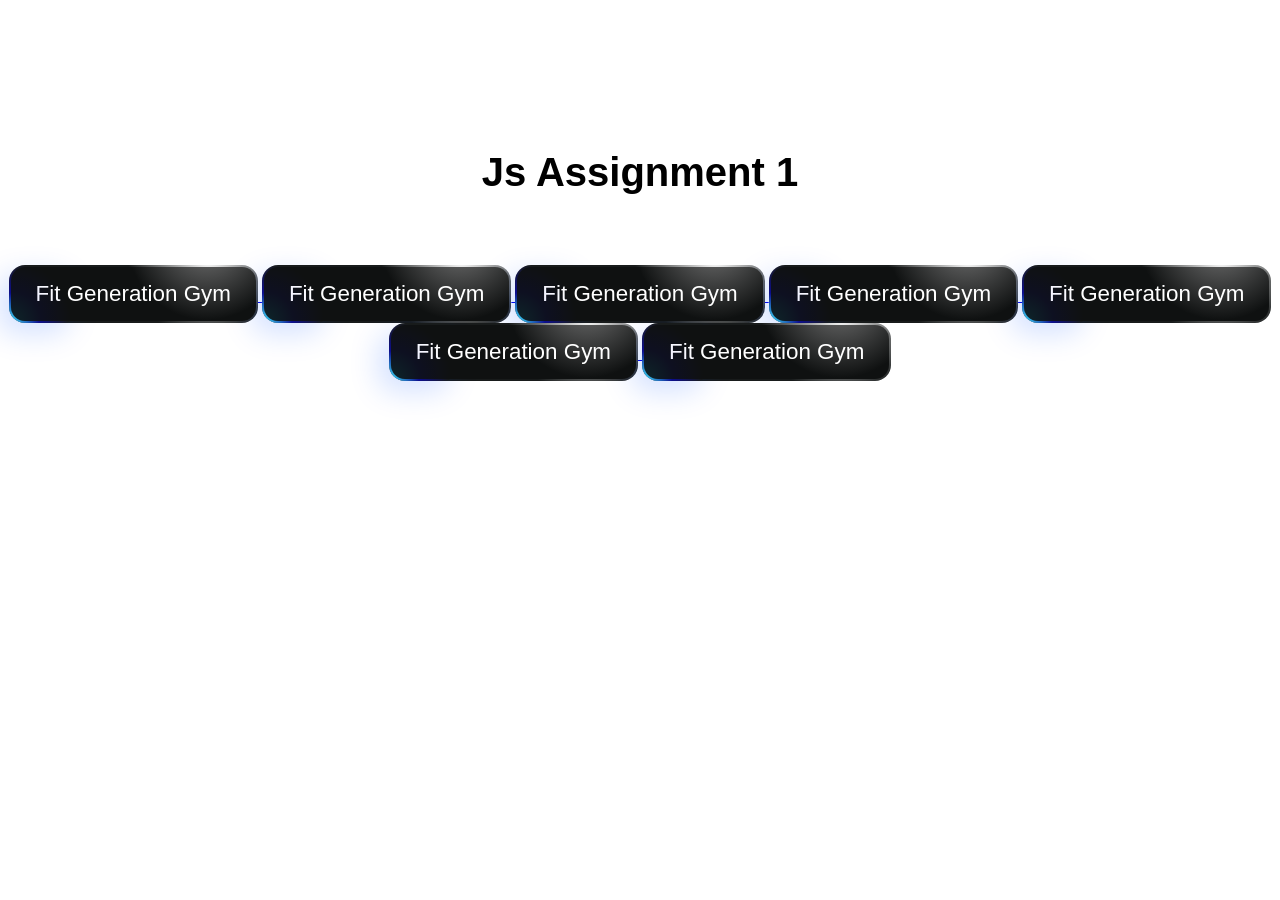
<file: index.html>
<!DOCTYPE html>
<html lang="en">
<head>
    <meta charset="UTF-8">
    <meta name="viewport" content="width=device-width, initial-scale=1.0">
    <link rel="stylesheet" href="css/index.css">
    <title>Js Assignment 1</title>
</head>
<body>

  <h1>Js Assignment 1</h1>
    <!-- From Uiverse.io by Spacious74 --> 
<a href="1st.html">
<button class="button">
  <div class="blob1"></div>
  <div class="blob2"></div>
  <div class="inner"> Fit Generation Gym</div>
</button>
</a>

 <a href="2nd.html">
<button class="button">
  <div class="blob1"></div>
  <div class="blob2"></div>
  <div class="inner">Fit Generation Gym</div>
</button>
</a>

<a href="3rd.html">
<button class="button">
  <div class="blob1"></div>
  <div class="blob2"></div>
  <div class="inner">Fit Generation Gym</div>
</button>
</a>

<a href="4th.html">
<button class="button">
  <div class="blob1"></div>
  <div class="blob2"></div>
  <div class="inner">Fit Generation Gym</div>
</button>
</a>

<a href="5th.html">
<button class="button">
  <div class="blob1"></div>
  <div class="blob2"></div>
  <div class="inner">Fit Generation Gym</div>
</button>
</a>


<a href="6th.html">
<button class="button">
  <div class="blob1"></div>
  <div class="blob2"></div>
  <div class="inner">Fit Generation Gym</div>
</button>
</a>

<a href="7th.html">
<button class="button">
  <div class="blob1"></div>
  <div class="blob2"></div>
  <div class="inner">Fit Generation Gym</div>
</button>
</a>

</body>
</html>
</file>
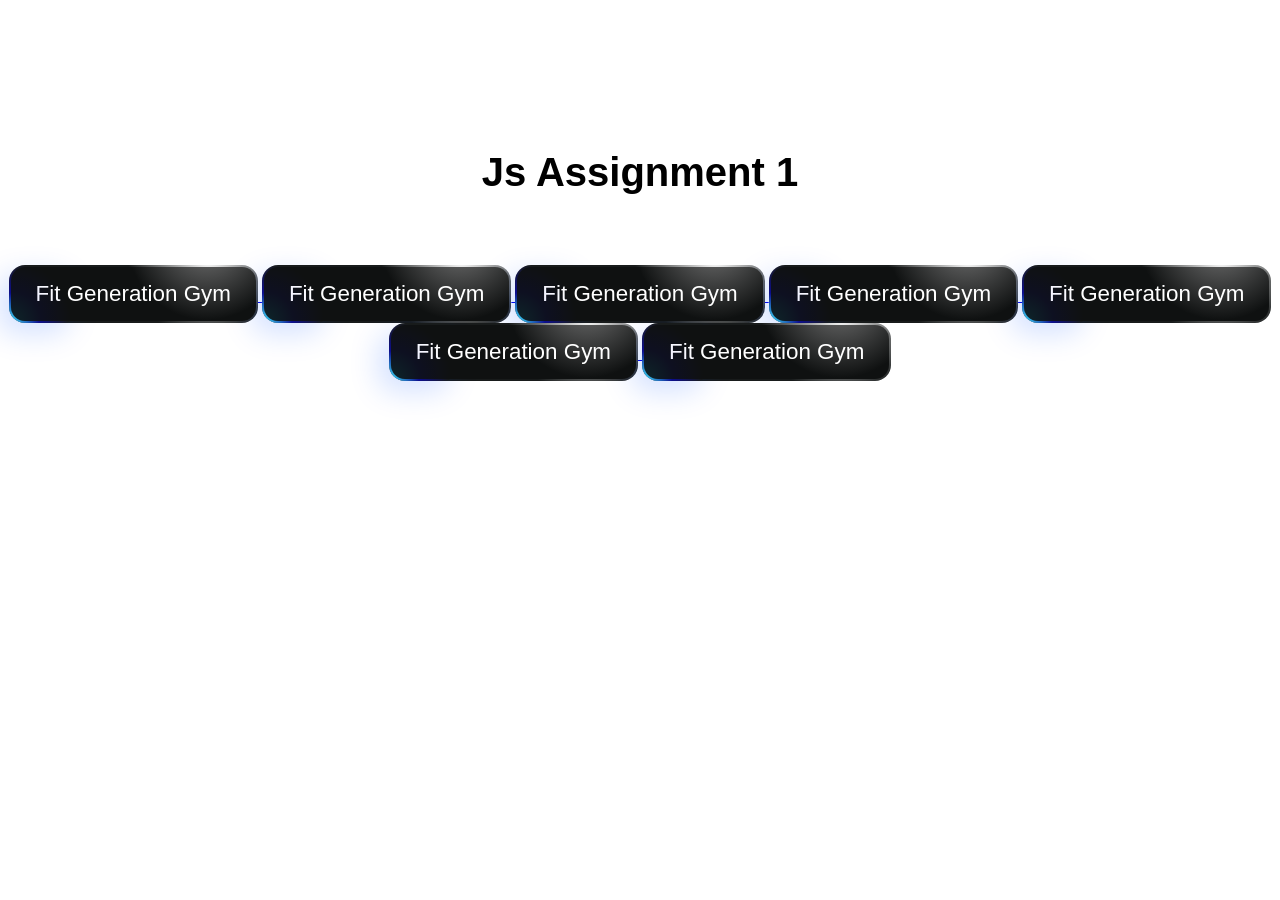
<file: 1st.html>
<!DOCTYPE html>
<html lang="en">
<head>
    <meta charset="UTF-8">
    <meta name="viewport" content="width=device-width, initial-scale=1.0">
     <link rel="stylesheet" href="css/index.css">
    <title>Js Assignment 1</title>
</head>
<body>

  <h1>Js Assignment 1</h1>

<!-- From Uiverse.io by Spacious74 --> 
<a href="1st.html">
<button class="button">
  <div class="blob1"></div>
  <div class="blob2"></div>
  <div class="inner"> Fit Generation Gym</div>
</button>
</a>

 <a href="2nd.html">
<button class="button">
  <div class="blob1"></div>
  <div class="blob2"></div>
  <div class="inner">Fit Generation Gym</div>
</button>
</a>

<a href="3rd.html">
<button class="button">
  <div class="blob1"></div>
  <div class="blob2"></div>
  <div class="inner">Fit Generation Gym</div>
</button>
</a>

<a href="4th.html">
<button class="button">
  <div class="blob1"></div>
  <div class="blob2"></div>
  <div class="inner">Fit Generation Gym</div>
</button>
</a>

<a href="5th.html">
<button class="button">
  <div class="blob1"></div>
  <div class="blob2"></div>
  <div class="inner">Fit Generation Gym</div>
</button>
</a>


<a href="6th.html">
<button class="button">
  <div class="blob1"></div>
  <div class="blob2"></div>
  <div class="inner">Fit Generation Gym</div>
</button>
</a>

<a href="7th.html">
<button class="button">
  <div class="blob1"></div>
  <div class="blob2"></div>
  <div class="inner">Fit Generation Gym</div>
</button>
</a>

     <script src="js/1st.js"></script>
</body>
</html>
</file>
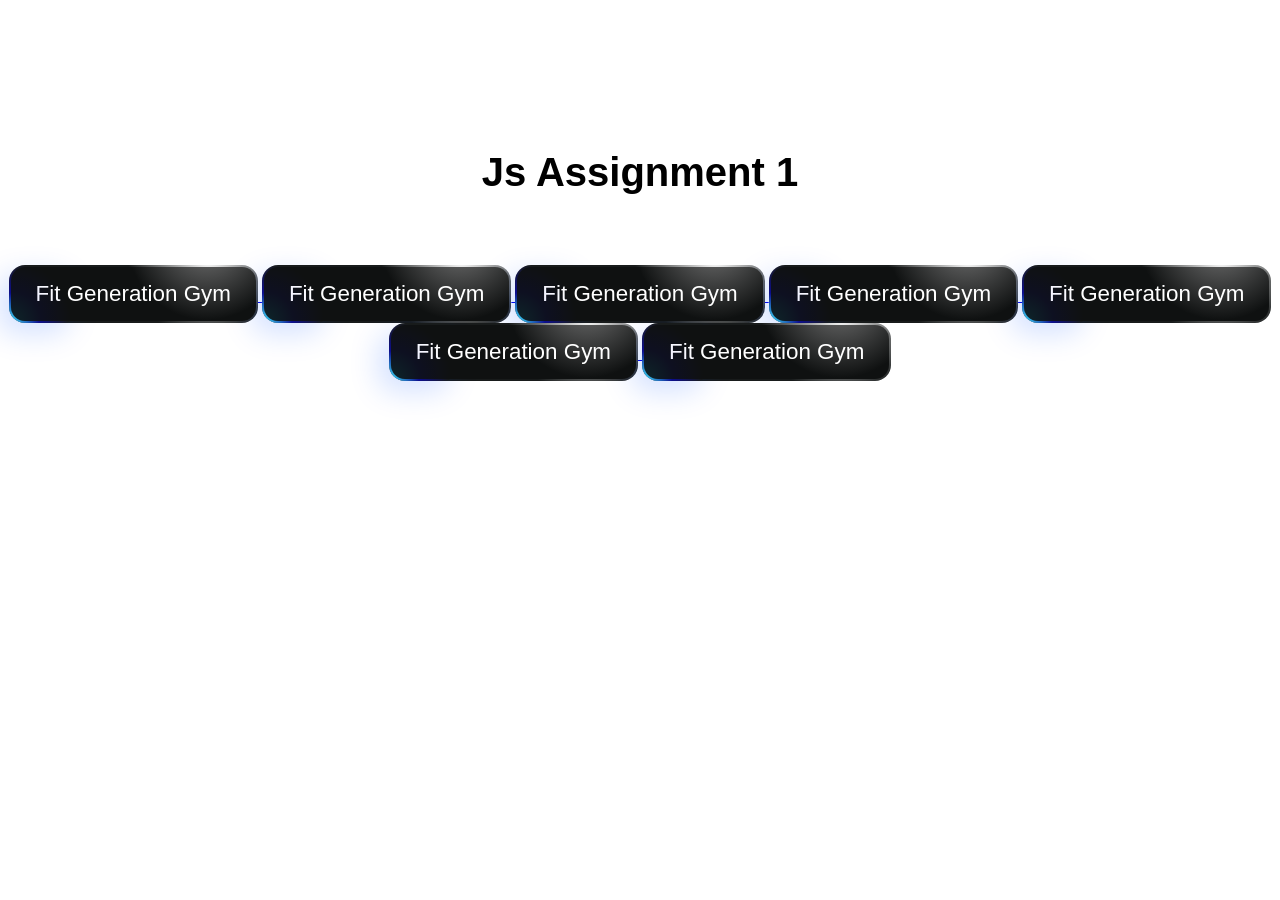
<file: 2nd.html>
<!DOCTYPE html>
<html lang="en">
<head>
    <meta charset="UTF-8">
    <meta name="viewport" content="width=device-width, initial-scale=1.0">
     <link rel="stylesheet" href="css/index.css">
    <title>Js Assignment 1</title>
</head>
<body>

    <h1>Js Assignment 1</h1>

<!-- From Uiverse.io by Spacious74 --> 
<a href="1st.html">
<button class="button">
  <div class="blob1"></div>
  <div class="blob2"></div>
  <div class="inner"> Fit Generation Gym</div>
</button>
</a>

 <a href="2nd.html">
<button class="button">
  <div class="blob1"></div>
  <div class="blob2"></div>
  <div class="inner">Fit Generation Gym</div>
</button>
</a>

<a href="3rd.html">
<button class="button">
  <div class="blob1"></div>
  <div class="blob2"></div>
  <div class="inner">Fit Generation Gym</div>
</button>
</a>

<a href="4th.html">
<button class="button">
  <div class="blob1"></div>
  <div class="blob2"></div>
  <div class="inner">Fit Generation Gym</div>
</button>
</a>

<a href="5th.html">
<button class="button">
  <div class="blob1"></div>
  <div class="blob2"></div>
  <div class="inner">Fit Generation Gym</div>
</button>
</a>


<a href="6th.html">
<button class="button">
  <div class="blob1"></div>
  <div class="blob2"></div>
  <div class="inner">Fit Generation Gym</div>
</button>
</a>

<a href="7th.html">
<button class="button">
  <div class="blob1"></div>
  <div class="blob2"></div>
  <div class="inner">Fit Generation Gym</div>
</button>
</a>

     <script src="js/2nd.js"></script>
</body>
</html>
</file>
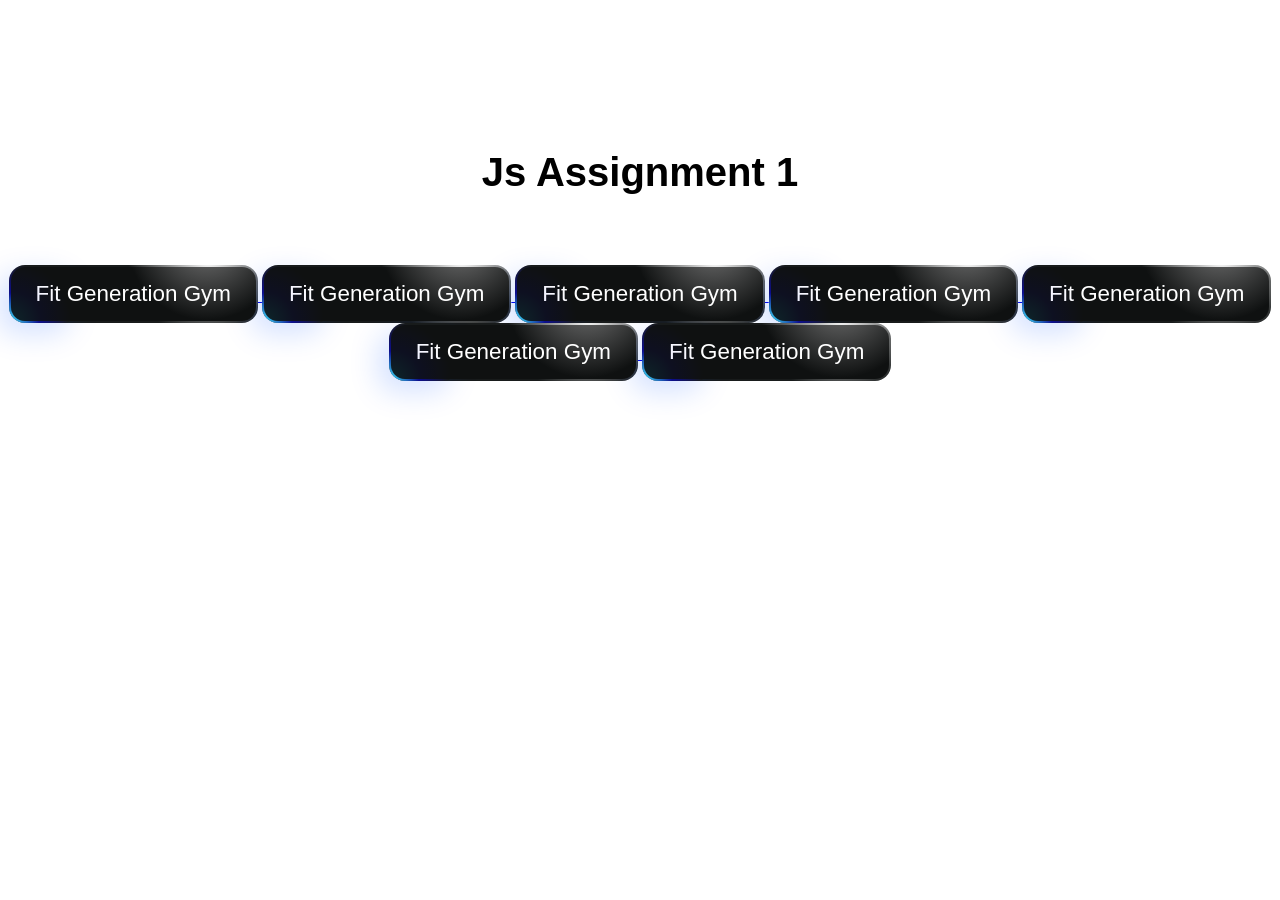
<file: 3rd.html>
<!DOCTYPE html>
<html lang="en">
<head>
    <meta charset="UTF-8">
    <meta name="viewport" content="width=device-width, initial-scale=1.0">
     <link rel="stylesheet" href="css/index.css">
    <title>Js Assignment 1</title>
</head>
<body>

<h1>Js Assignment 1</h1>

<!-- From Uiverse.io by Spacious74 --> 
<a href="1st.html">
<button class="button">
  <div class="blob1"></div>
  <div class="blob2"></div>
  <div class="inner"> Fit Generation Gym</div>
</button>
</a>

 <a href="2nd.html">
<button class="button">
  <div class="blob1"></div>
  <div class="blob2"></div>
  <div class="inner">Fit Generation Gym</div>
</button>
</a>

<a href="3rd.html">
<button class="button">
  <div class="blob1"></div>
  <div class="blob2"></div>
  <div class="inner">Fit Generation Gym</div>
</button>
</a>

<a href="4th.html">
<button class="button">
  <div class="blob1"></div>
  <div class="blob2"></div>
  <div class="inner">Fit Generation Gym</div>
</button>
</a>

<a href="5th.html">
<button class="button">
  <div class="blob1"></div>
  <div class="blob2"></div>
  <div class="inner">Fit Generation Gym</div>
</button>
</a>


<a href="6th.html">
<button class="button">
  <div class="blob1"></div>
  <div class="blob2"></div>
  <div class="inner">Fit Generation Gym</div>
</button>
</a>

<a href="7th.html">
<button class="button">
  <div class="blob1"></div>
  <div class="blob2"></div>
  <div class="inner">Fit Generation Gym</div>
</button>
</a>

     <script src="js/3rd.js"></script>
</body>
</html>
</file>
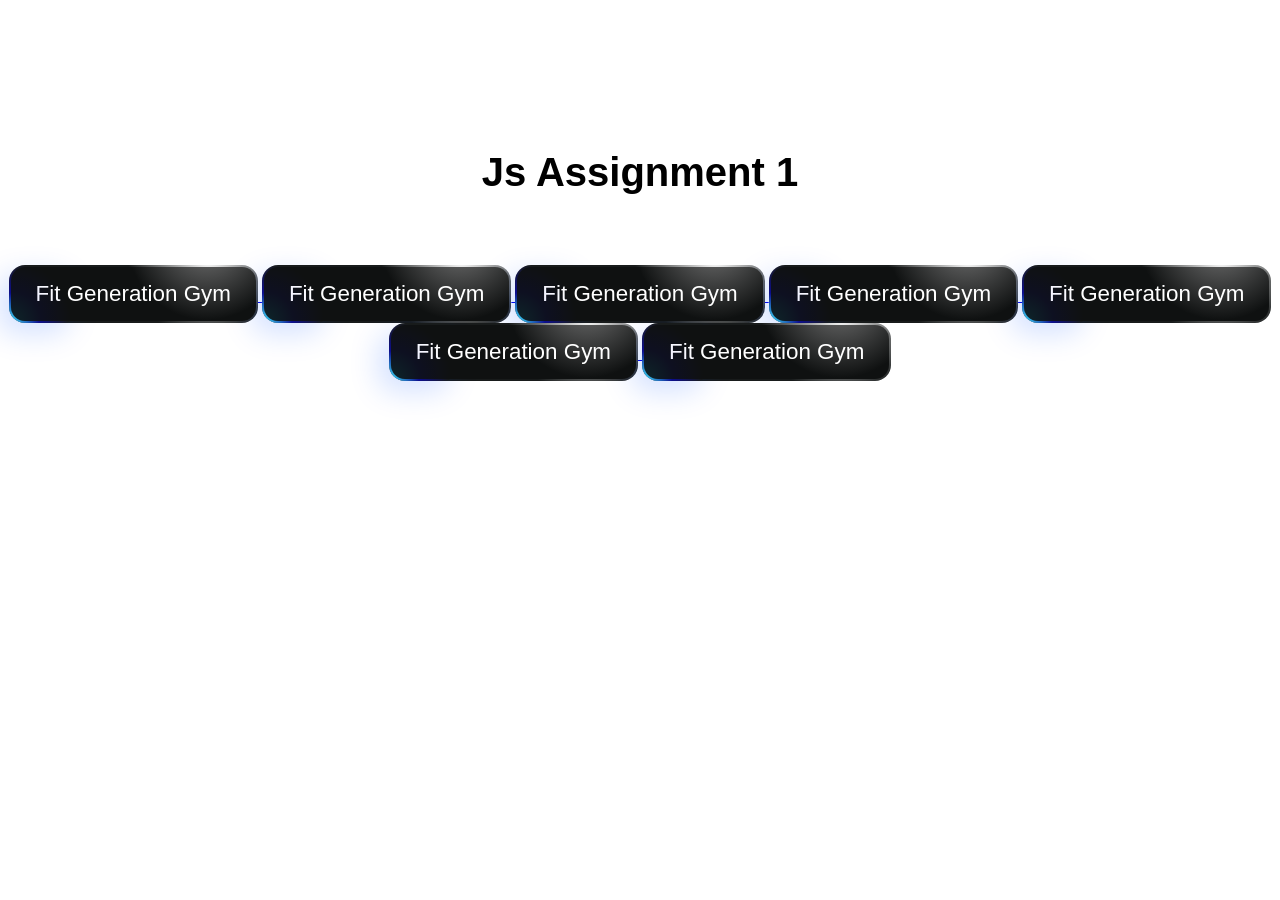
<file: 4th.html>
<!DOCTYPE html>
<html lang="en">
<head>
    <meta charset="UTF-8">
    <meta name="viewport" content="width=device-width, initial-scale=1.0">
     <link rel="stylesheet" href="css/index.css">
    <title>Js Assignment 1</title>
</head>
<body>

    <h1>Js Assignment 1</h1>

<!-- From Uiverse.io by Spacious74 --> 
<a href="1st.html">
<button class="button">
  <div class="blob1"></div>
  <div class="blob2"></div>
  <div class="inner">Fit Generation Gym</div>
</button>
</a>

 <a href="2nd.html">
<button class="button">
  <div class="blob1"></div>
  <div class="blob2"></div>
  <div class="inner">Fit Generation Gym</div>
</button>
</a>

<a href="3rd.html">
<button class="button">
  <div class="blob1"></div>
  <div class="blob2"></div>
  <div class="inner">Fit Generation Gym</div>
</button>
</a>

<a href="4th.html">
<button class="button">
  <div class="blob1"></div>
  <div class="blob2"></div>
  <div class="inner">Fit Generation Gym</div>
</button>
</a>

<a href="5th.html">
<button class="button">
  <div class="blob1"></div>
  <div class="blob2"></div>
  <div class="inner">Fit Generation Gym</div>
</button>
</a>


<a href="6th.html">
<button class="button">
  <div class="blob1"></div>
  <div class="blob2"></div>
  <div class="inner">Fit Generation Gym</div>
</button>
</a>

<a href="7th.html">
<button class="button">
  <div class="blob1"></div>
  <div class="blob2"></div>
  <div class="inner">Fit Generation Gym</div>
</button>
</a>


     <script src="js/4th.js"></script>
</body>
</html>
</file>
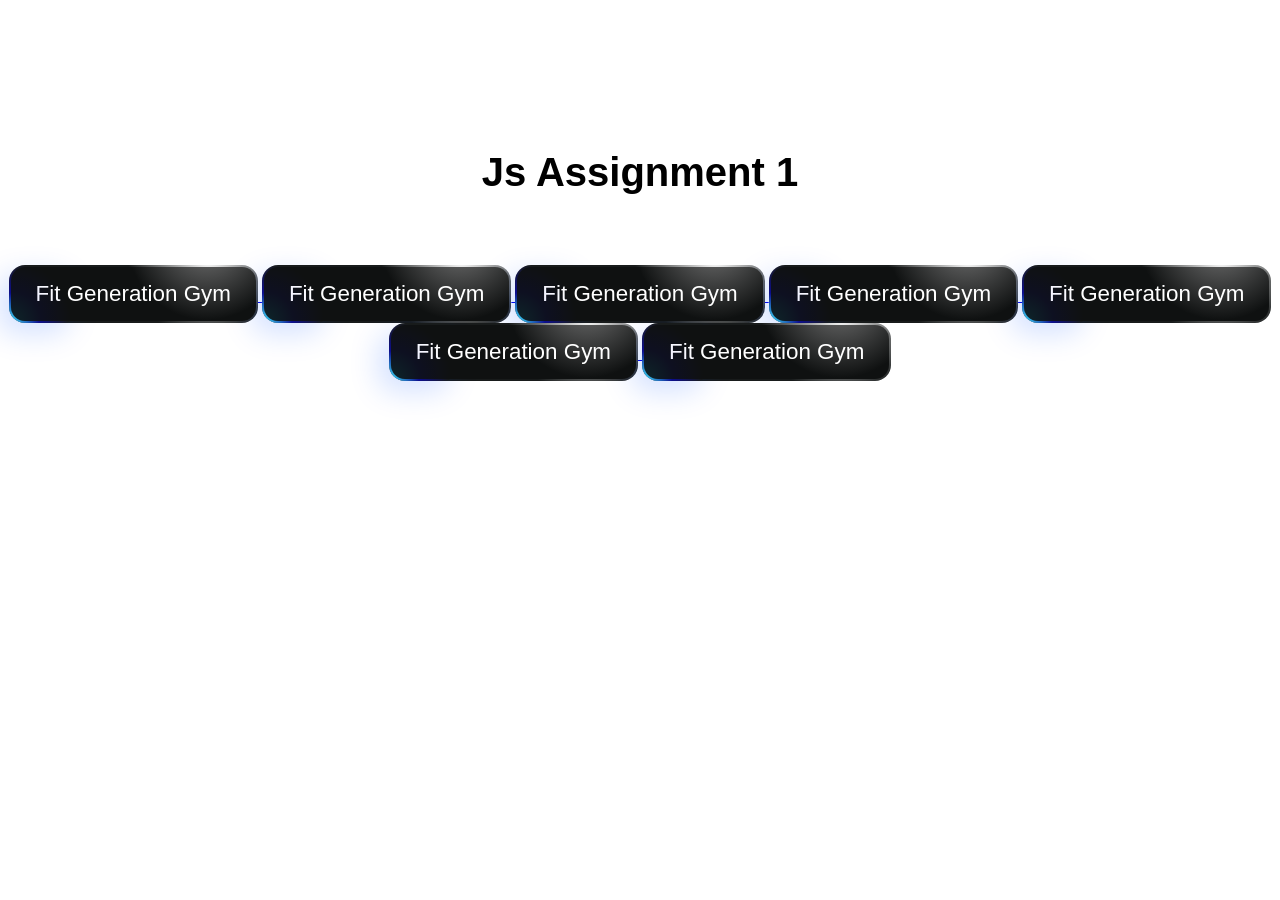
<file: 5th.html>
<!DOCTYPE html>
<html lang="en">
<head>
    <meta charset="UTF-8">
    <meta name="viewport" content="width=device-width, initial-scale=1.0">
     <link rel="stylesheet" href="css/index.css">
    <title>Js Assignment 1</title>
</head>
<body>

<h1>Js Assignment 1</h1>
    

<!-- From Uiverse.io by Spacious74 --> 
<a href="1st.html">
<button class="button">
  <div class="blob1"></div>
  <div class="blob2"></div>
  <div class="inner"> Fit Generation Gym</div>
</button>
</a>

 <a href="2nd.html">
<button class="button">
  <div class="blob1"></div>
  <div class="blob2"></div>
  <div class="inner">Fit Generation Gym</div>
</button>
</a>

<a href="3rd.html">
<button class="button">
  <div class="blob1"></div>
  <div class="blob2"></div>
  <div class="inner">Fit Generation Gym</div>
</button>
</a>

<a href="4th.html">
<button class="button">
  <div class="blob1"></div>
  <div class="blob2"></div>
  <div class="inner">Fit Generation Gym</div>
</button>
</a>

<a href="5th.html">
<button class="button">
  <div class="blob1"></div>
  <div class="blob2"></div>
  <div class="inner">Fit Generation Gym</div>
</button>
</a>


<a href="6th.html">
<button class="button">
  <div class="blob1"></div>
  <div class="blob2"></div>
  <div class="inner">Fit Generation Gym</div>
</button>
</a>

<a href="7th.html">
<button class="button">
  <div class="blob1"></div>
  <div class="blob2"></div>
  <div class="inner">Fit Generation Gym</div>
</button>
</a>



     <script src="js/5th.js"></script>
</body>
</html>
</file>
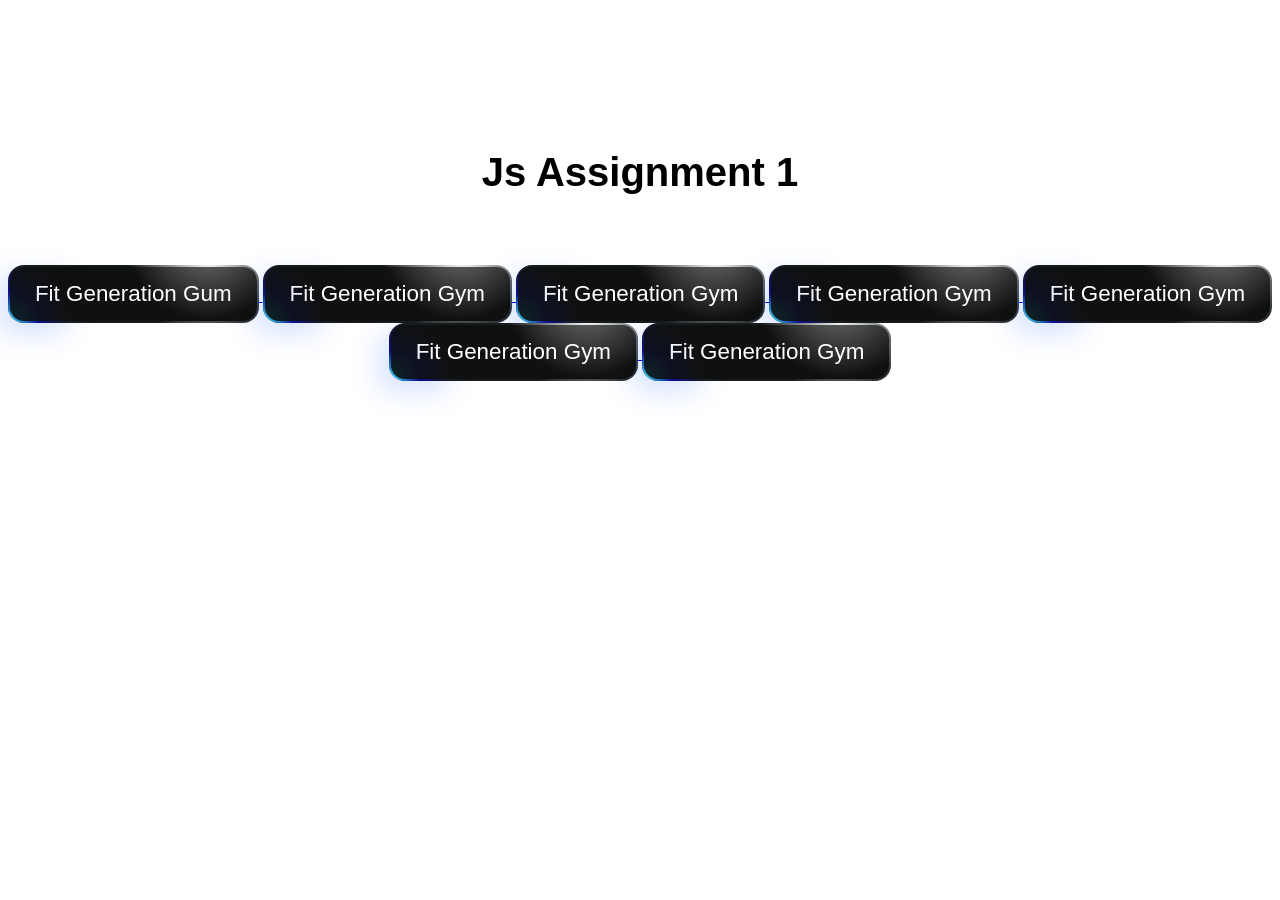
<file: 6th.html>
<!DOCTYPE html>
<html lang="en">
<head>
    <meta charset="UTF-8">
    <meta name="viewport" content="width=device-width, initial-scale=1.0">
     <link rel="stylesheet" href="css/index.css">
    <title>Js Assignment 1</title>
</head>
<body>

    <h1>Js Assignment 1</h1>

<!-- From Uiverse.io by Spacious74 --> 
<a href="1st.html">
<button class="button">
  <div class="blob1"></div>
  <div class="blob2"></div>
  <div class="inner"> Fit Generation Gum</div>
</button>
</a>

 <a href="2nd.html">
<button class="button">
  <div class="blob1"></div>
  <div class="blob2"></div>
  <div class="inner">Fit Generation Gym</div>
</button>
</a>

<a href="3rd.html">
<button class="button">
  <div class="blob1"></div>
  <div class="blob2"></div>
  <div class="inner">Fit Generation Gym</div>
</button>
</a>

<a href="4th.html">
<button class="button">
  <div class="blob1"></div>
  <div class="blob2"></div>
  <div class="inner">Fit Generation Gym</div>
</button>
</a>

<a href="5th.html">
<button class="button">
  <div class="blob1"></div>
  <div class="blob2"></div>
  <div class="inner">Fit Generation Gym</div>
</button>
</a>


<a href="6th.html">
<button class="button">
  <div class="blob1"></div>
  <div class="blob2"></div>
  <div class="inner">Fit Generation Gym</div>
</button>
</a>

<a href="7th.html">
<button class="button">
  <div class="blob1"></div>
  <div class="blob2"></div>
  <div class="inner">Fit Generation Gym</div>
</button>
</a>


     <script src="js/6th.js"></script>
</body>
</html>
</file>
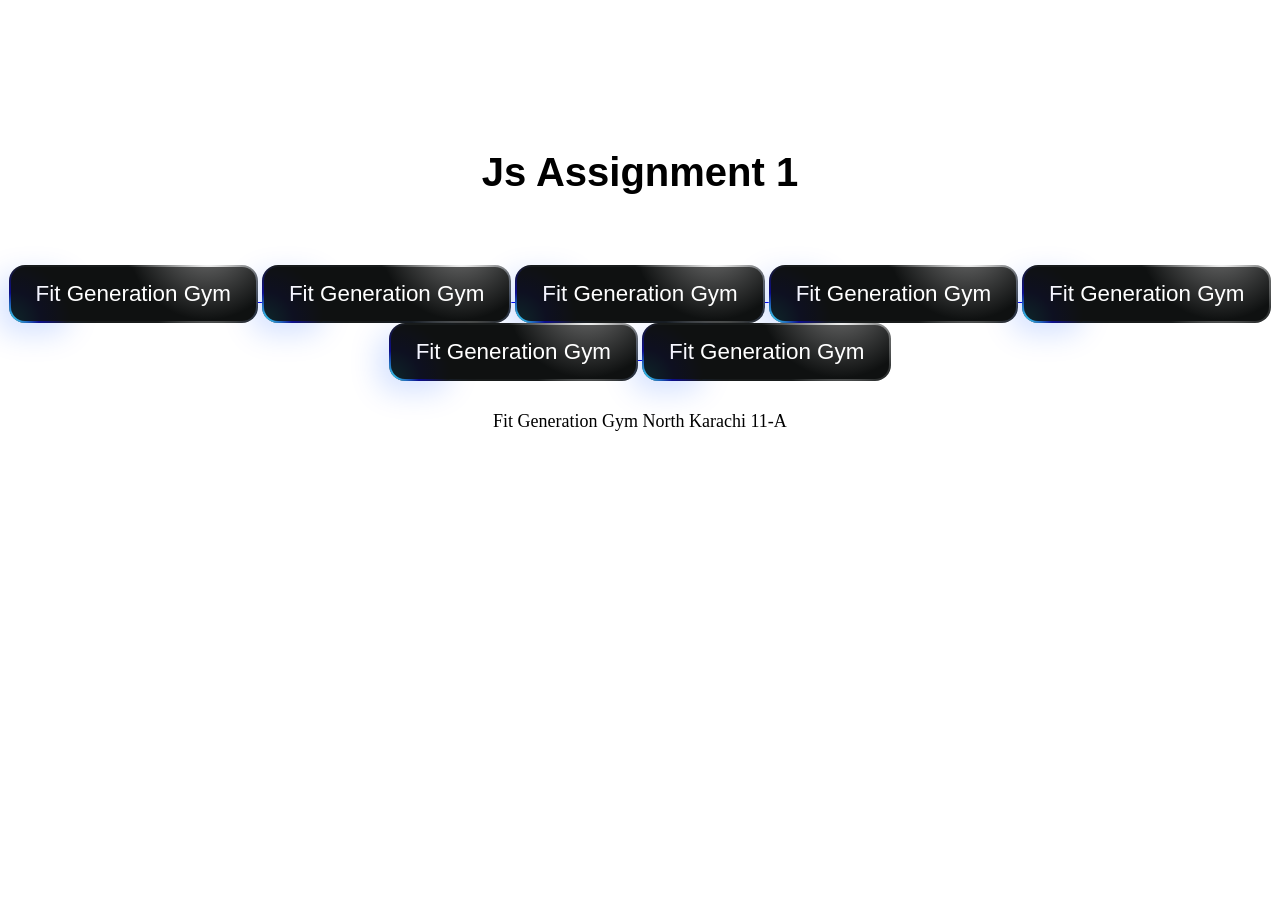
<file: 7th.html>
<!DOCTYPE html>
<html lang="en">
<head>
    <meta charset="UTF-8">
    <meta name="viewport" content="width=device-width, initial-scale=1.0">
     <link rel="stylesheet" href="css/index.css">
    <title>Js Assignment 1</title>
</head>
<body>

  <h1>Js Assignment 1</h1>

<!-- From Uiverse.io by Spacious74 --> 
<a href="1st.html">
<button class="button">
  <div class="blob1"></div>
  <div class="blob2"></div>
  <div class="inner"> Fit Generation Gym</div>
</button>
</a>

 <a href="2nd.html">
<button class="button">
  <div class="blob1"></div>
  <div class="blob2"></div>
  <div class="inner">Fit Generation Gym</div>
</button>
</a>

<a href="3rd.html">
<button class="button">
  <div class="blob1"></div>
  <div class="blob2"></div>
  <div class="inner">Fit Generation Gym</div>
</button>
</a>

<a href="4th.html">
<button class="button">
  <div class="blob1"></div>
  <div class="blob2"></div>
  <div class="inner">Fit Generation Gym</div>
</button>
</a>

<a href="5th.html">
<button class="button">
  <div class="blob1"></div>
  <div class="blob2"></div>
  <div class="inner">Fit Generation Gym</div>
</button>
</a>


<a href="6th.html">
<button class="button">
  <div class="blob1"></div>
  <div class="blob2"></div>
  <div class="inner">Fit Generation Gym</div>
</button>
</a>

<a href="7th.html">
<button class="button">
  <div class="blob1"></div>
  <div class="blob2"></div>
  <div class="inner">Fit Generation Gym</div>
</button>
</a>


    <p>Fit Generation Gym North Karachi 11-A</p>
     <script src="js/7th.js"></script>
</body>
</html>
</file>
<file: css/index.css>
* {
    box-sizing: border-box;
    padding: 0%;
    margin: 0%;
}

body {
    text-align: center;
    padding-top: 150px;
}

h1 {
  padding-bottom: 70px;
  font-size: 40px;
  font-family: 'Franklin Gothic Medium', 'Arial Narrow', Arial, sans-serif;
  font-weight: 700;
}

p {
  padding-top: 30px;
  font-size: large;
}

/* From Uiverse.io by Spacious74 */ 
.button {
  cursor: pointer;
  font-size: 1.4rem;
  border-radius: 16px;
  border: none;
  padding: 2px;
  background: radial-gradient(circle 80px at 80% -10%, #ffffff, #181b1b);
  position: relative;
}
.button::after {
  content: "";
  position: absolute;
  width: 65%;
  height: 60%;
  border-radius: 120px;
  top: 0;
  right: 0;
  box-shadow: 0 0 20px #ffffff38;
  z-index: -1;
}

.blob1 {
  position: absolute;
  width: 70px;
  height: 100%;
  border-radius: 16px;
  bottom: 0;
  left: 0;
  background: radial-gradient(
    circle 60px at 0% 100%,
    #3fe9ff,
    #0000ff80,
    transparent
  );
  box-shadow: -10px 10px 30px #0051ff2d;
}

.inner {
  padding: 14px 25px;
  border-radius: 14px;
  color: #fff;
  z-index: 3;
  position: relative;
  background: radial-gradient(circle 80px at 80% -50%, #777777, #0f1111);
}
.inner::before {
  content: "";
  width: 100%;
  height: 100%;
  left: 0;
  top: 0;
  border-radius: 14px;
  background: radial-gradient(
    circle 60px at 0% 100%,
    #00e1ff1a,
    #0000ff11,
    transparent
  );
  position: absolute;
}

/* From Uiverse.io by Spacious74 */ 
.button {
  cursor: pointer;
  font-size: 1.4rem;
  border-radius: 16px;
  border: none;
  padding: 2px;
  background: radial-gradient(circle 80px at 80% -10%, #ffffff, #181b1b);
  position: relative;
}
.button::after {
  content: "";
  position: absolute;
  width: 65%;
  height: 60%;
  border-radius: 120px;
  top: 0;
  right: 0;
  box-shadow: 0 0 20px #ffffff38;
  z-index: -1;
}

.blob1 {
  position: absolute;
  width: 70px;
  height: 100%;
  border-radius: 16px;
  bottom: 0;
  left: 0;
  background: radial-gradient(
    circle 60px at 0% 100%,
    #3fe9ff,
    #0000ff80,
    transparent
  );
  box-shadow: -10px 10px 30px #0051ff2d;
}

.inner {
  padding: 14px 25px;
  border-radius: 14px;
  color: #fff;
  z-index: 3;
  position: relative;
  background: radial-gradient(circle 80px at 80% -50%, #777777, #0f1111);
}
.inner::before {
  content: "";
  width: 100%;
  height: 100%;
  left: 0;
  top: 0;
  border-radius: 14px;
  background: radial-gradient(
    circle 60px at 0% 100%,
    #00e1ff1a,
    #0000ff11,
    transparent
  );
  position: absolute;
}

/* From Uiverse.io by Spacious74 */ 
.button {
  cursor: pointer;
  font-size: 1.4rem;
  border-radius: 16px;
  border: none;
  padding: 2px;
  background: radial-gradient(circle 80px at 80% -10%, #ffffff, #181b1b);
  position: relative;
}
.button::after {
  content: "";
  position: absolute;
  width: 65%;
  height: 60%;
  border-radius: 120px;
  top: 0;
  right: 0;
  box-shadow: 0 0 20px #ffffff38;
  z-index: -1;
}

.blob1 {
  position: absolute;
  width: 70px;
  height: 100%;
  border-radius: 16px;
  bottom: 0;
  left: 0;
  background: radial-gradient(
    circle 60px at 0% 100%,
    #3fe9ff,
    #0000ff80,
    transparent
  );
  box-shadow: -10px 10px 30px #0051ff2d;
}

.inner {
  padding: 14px 25px;
  border-radius: 14px;
  color: #fff;
  z-index: 3;
  position: relative;
  background: radial-gradient(circle 80px at 80% -50%, #777777, #0f1111);
}
.inner::before {
  content: "";
  width: 100%;
  height: 100%;
  left: 0;
  top: 0;
  border-radius: 14px;
  background: radial-gradient(
    circle 60px at 0% 100%,
    #00e1ff1a,
    #0000ff11,
    transparent
  );
  position: absolute;
}

/* From Uiverse.io by Spacious74 */ 
.button {
  cursor: pointer;
  font-size: 1.4rem;
  border-radius: 16px;
  border: none;
  padding: 2px;
  background: radial-gradient(circle 80px at 80% -10%, #ffffff, #181b1b);
  position: relative;
}
.button::after {
  content: "";
  position: absolute;
  width: 65%;
  height: 60%;
  border-radius: 120px;
  top: 0;
  right: 0;
  box-shadow: 0 0 20px #ffffff38;
  z-index: -1;
}

.blob1 {
  position: absolute;
  width: 70px;
  height: 100%;
  border-radius: 16px;
  bottom: 0;
  left: 0;
  background: radial-gradient(
    circle 60px at 0% 100%,
    #3fe9ff,
    #0000ff80,
    transparent
  );
  box-shadow: -10px 10px 30px #0051ff2d;
}

.inner {
  padding: 14px 25px;
  border-radius: 14px;
  color: #fff;
  z-index: 3;
  position: relative;
  background: radial-gradient(circle 80px at 80% -50%, #777777, #0f1111);
}
.inner::before {
  content: "";
  width: 100%;
  height: 100%;
  left: 0;
  top: 0;
  border-radius: 14px;
  background: radial-gradient(
    circle 60px at 0% 100%,
    #00e1ff1a,
    #0000ff11,
    transparent
  );
  position: absolute;
}

/* From Uiverse.io by Spacious74 */ 
.button {
  cursor: pointer;
  font-size: 1.4rem;
  border-radius: 16px;
  border: none;
  padding: 2px;
  background: radial-gradient(circle 80px at 80% -10%, #ffffff, #181b1b);
  position: relative;
}
.button::after {
  content: "";
  position: absolute;
  width: 65%;
  height: 60%;
  border-radius: 120px;
  top: 0;
  right: 0;
  box-shadow: 0 0 20px #ffffff38;
  z-index: -1;
}

.blob1 {
  position: absolute;
  width: 70px;
  height: 100%;
  border-radius: 16px;
  bottom: 0;
  left: 0;
  background: radial-gradient(
    circle 60px at 0% 100%,
    #3fe9ff,
    #0000ff80,
    transparent
  );
  box-shadow: -10px 10px 30px #0051ff2d;
}

.inner {
  padding: 14px 25px;
  border-radius: 14px;
  color: #fff;
  z-index: 3;
  position: relative;
  background: radial-gradient(circle 80px at 80% -50%, #777777, #0f1111);
}
.inner::before {
  content: "";
  width: 100%;
  height: 100%;
  left: 0;
  top: 0;
  border-radius: 14px;
  background: radial-gradient(
    circle 60px at 0% 100%,
    #00e1ff1a,
    #0000ff11,
    transparent
  );
  position: absolute;
}
</file>
